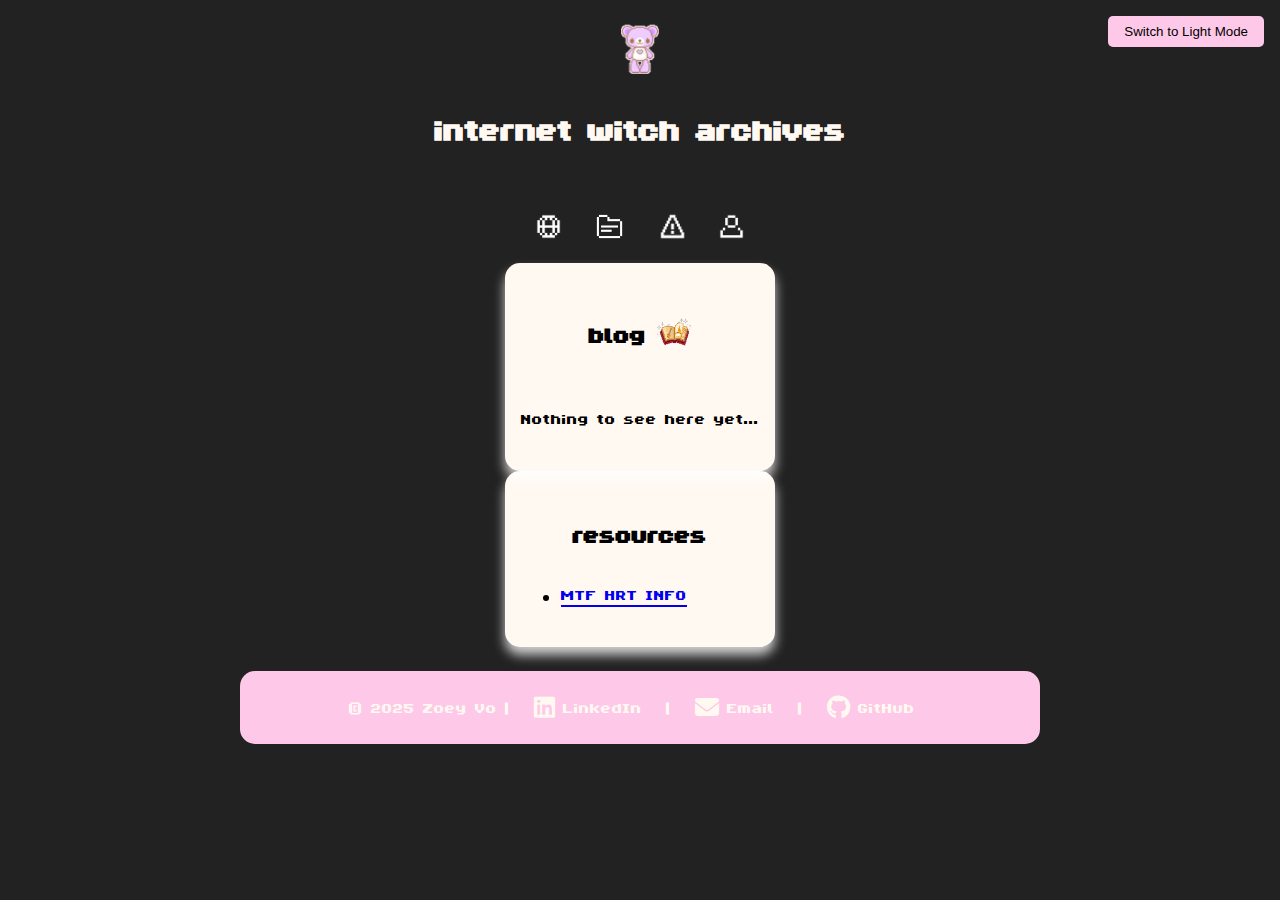
<file: index.html>
<!DOCTYPE html>
<html lang="en">
<head>
    <meta charset="UTF-8">
    <meta name="viewport" content="width=device-width, initial-scale=1.0">
    <meta name="description" content=" zoey's personal portfolio & blog">
    <title>Responsive Layout</title>
    <link rel="preconnect" href="https://fonts.googleapis.com">
    <link rel="preconnect" href="https://fonts.gstatic.com" crossorigin>
    <link href="https://fonts.googleapis.com/css2?family=Quicksand:wght@400;500;600&family=Pacifico&display=swap" rel="stylesheet">
    <link rel="stylesheet" href="styles.css">
    <link rel="stylesheet" href="https://cdnjs.cloudflare.com/ajax/libs/font-awesome/6.4.2/css/all.min.css">
    <link rel="icon" type="image/ico" href="assets/fav.ico">

    <link rel="manifest" href="/site.webmanifest">
   
</head>
<body>
    <!-- Remove the inline button, it will be added dynamically -->
    <header>
        <img src="assets/icon.gif" alt="cute bear" class="icon" height="50">
        <h1>internet witch archives</h1>
        <!-- CC: https://www.pinterest.com/pin/532902568423818483/ -->  
    </header>
    <div id="nav"></div>
    <div class="content-wrapper">
        <main>
            <article>
                <div class="imgHeader">
                    <h2>blog <img src="assets/book.gif" alt="spellbook" class="icon" height="30"></h2>
                    <!-- CC: https://www.pinterest.com/pin/8444318045427986/ -->
                </div>
                <p> 
                Nothing to see here yet...
                </p>
            </article>
        </main>
        <div id="aside"></div>
    </div>
    <footer id="footer"></footer>
    <script type="module">
        import Nav from './components/Nav.js';
        import Aside from './components/Aside.js';
        import Footer from './components/Footer.js';

        document.getElementById('nav').innerHTML = Nav();
        document.getElementById('aside').innerHTML = Aside();
        document.getElementById('footer').innerHTML = Footer();
    </script>
</body>
</html>
</file>
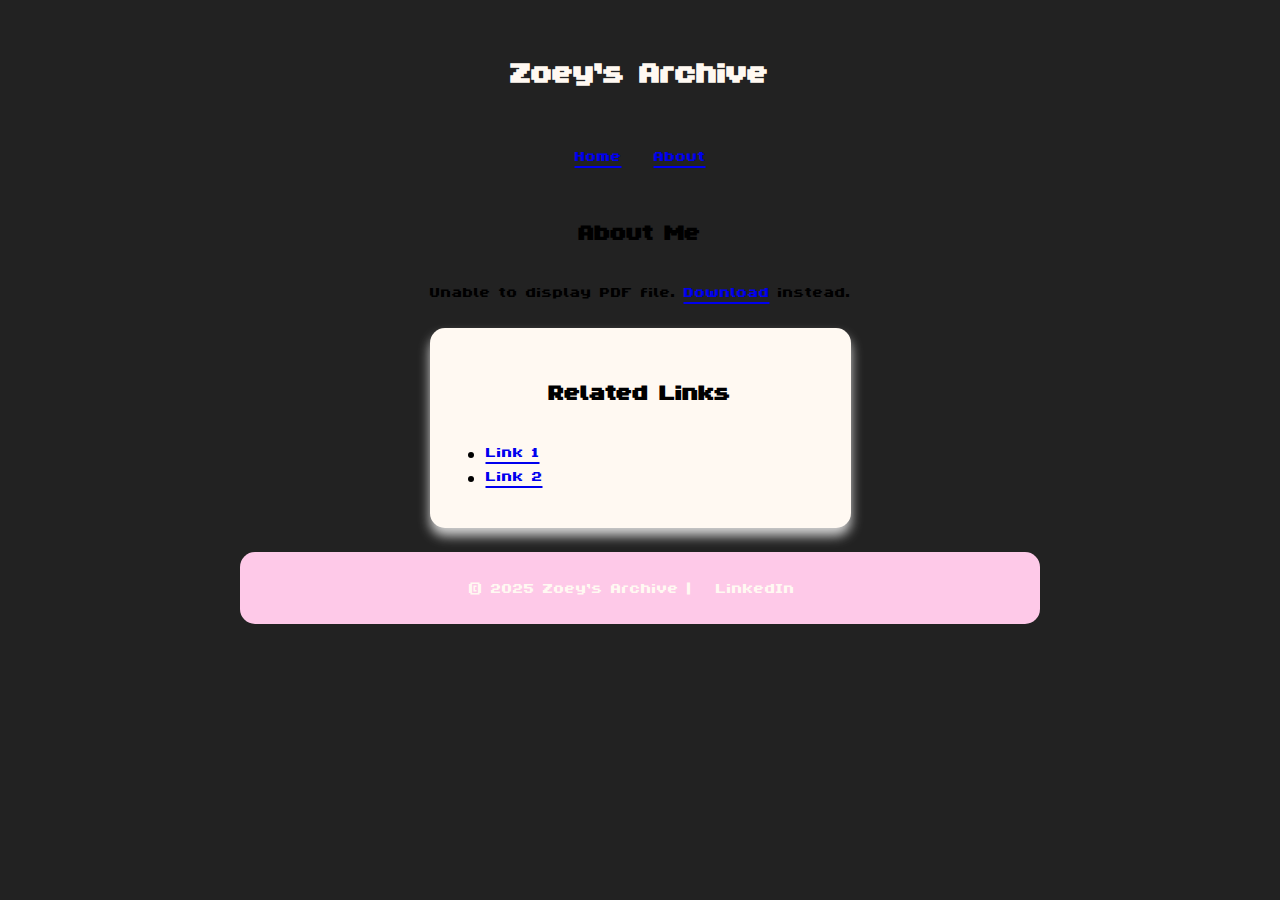
<file: about.html>
<!DOCTYPE html>
<html lang="en">
<head>
    <meta charset="UTF-8">
    <meta name="viewport" content="width=device-width, initial-scale=1.0">
    <meta name="description" content="About Me - My Accessible Blog">
    <title>About Me - My Accessible Blog</title>
    <link rel="preconnect" href="https://fonts.googleapis.com">
    <link rel="preconnect" href="https://fonts.gstatic.com" crossorigin>
    <link href="https://fonts.googleapis.com/css2?family=Quicksand:wght@400;500;600&family=Pacifico&display=swap" rel="stylesheet">
    <link rel="stylesheet" href="styles.css">
</head>
<body>
    <header>
        <h1>Zoey's Archive</h1>
    </header>
    <nav aria-label="Main Navigation">
        <ul>
            <li><a href="index.html">Home</a></li>
            <li><a href="about.html">About</a></li>
        </ul>
    </nav>
    <div class="content-wrapper">
        <main>
            <section id="about">
                <h2>About Me</h2>
                <object 
                    data="assets/2025 Resume v1.pdf" 
                    type="application/pdf"
                    width="100%"
                    height="600px">
                    <p>Unable to display PDF file. 
                        <a href="assets/2025 Resume v1.pdf">Download</a> instead.
                    </p>
                </object>
            </section>
        </main>
        <aside>
            <h2>Related Links</h2>
            <ul>
                <li><a href="#link1">Link 1</a></li>
                <li><a href="#link2">Link 2</a></li>
            </ul>
        </aside>
    </div>
    <footer>
        <p>&copy; 2025 Zoey's Archive | 
            <a href="https://www.linkedin.com/in/zoeyvo/" target="_blank" rel="noopener noreferrer">LinkedIn</a>
        </p>
    </footer>
</body>
</html>
</file>
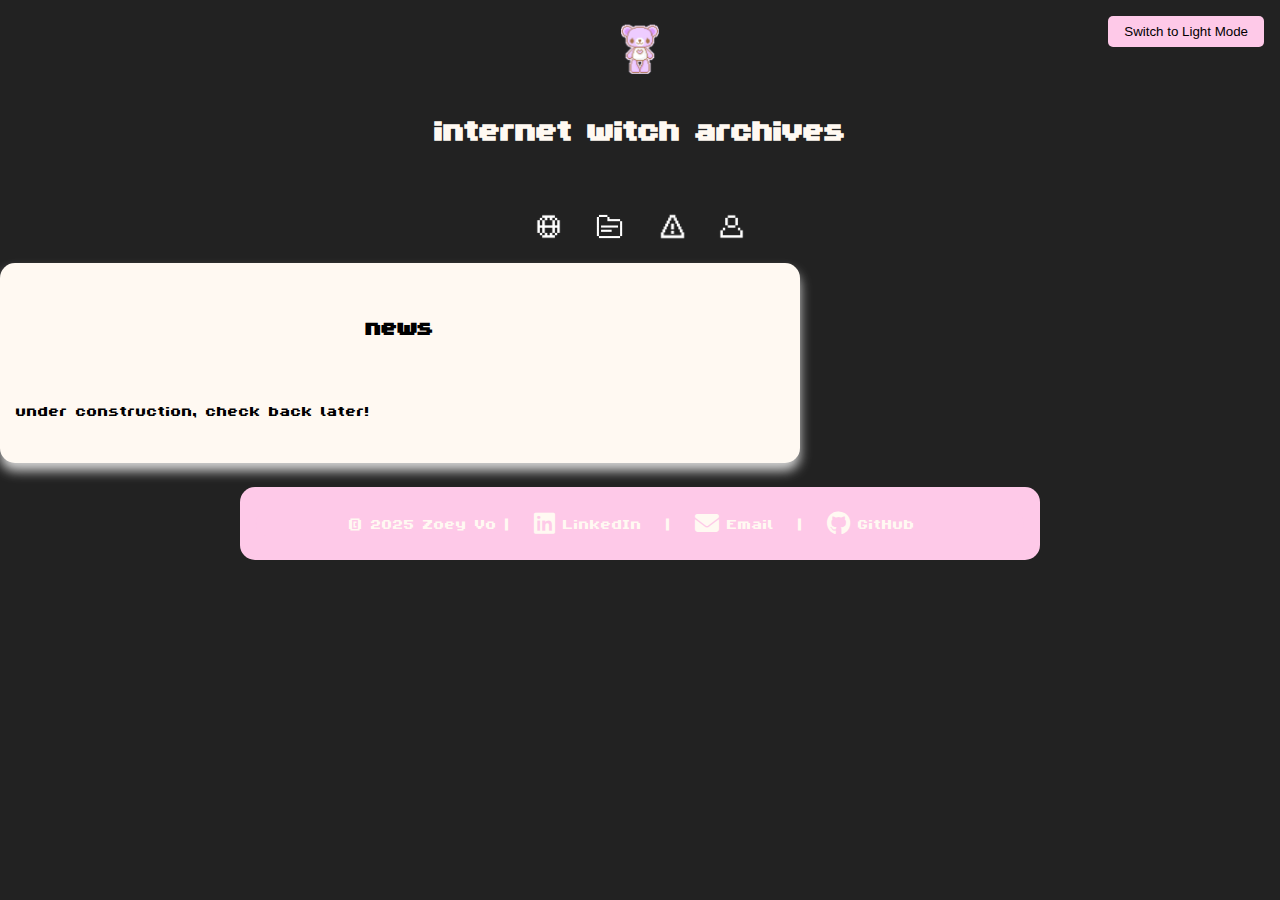
<file: posts.html>
<!DOCTYPE html>
<html lang="en">
<head>
    <meta charset="UTF-8">
    <meta name="viewport" content="width=device-width, initial-scale=1.0">
    <meta name="description" content="A WCAG 2.1 compatible responsive layout">
    <title>Responsive Layout</title>
    <link rel="preconnect" href="https://fonts.googleapis.com">
    <link rel="preconnect" href="https://fonts.gstatic.com" crossorigin>
    <link href="https://fonts.googleapis.com/css2?family=Quicksand:wght@400;500;600&family=Pacifico&display=swap" rel="stylesheet">
    <link rel="stylesheet" href="styles.css">
    <link rel="stylesheet" href="https://cdnjs.cloudflare.com/ajax/libs/font-awesome/6.4.2/css/all.min.css">
</head>
<body>
    <script type="module">
        import ThemeToggle from './components/ThemeToggle.js';
        const themeToggle = ThemeToggle();
        document.body.appendChild(themeToggle);
    </script>
    <header>
        <img src="assets/icon.gif" alt="cute bear" class="icon" height="50">
        <h1>internet witch archives</h1>
        <!-- CC: https://www.pinterest.com/pin/532902568423818483/ -->  
         
    </header>
    <div id="nav"></div>
    <div class="content-wrapper" style="width: 100%;">
        <main style="width: 100%;">
            <article>
                <div class="imgHeader">
                    <h2>news</h2>
                    <!-- CC: https://www.pinterest.com/pin/8444318045427986/ -->
                </div>
                <p> 
                    under construction, check back later!
                </p>
            </article>
        </main>
    </div>
    <footer id="footer"></footer>
    <script type="module">
        import Nav from './components/Nav.js';
        import Footer from './components/Footer.js';

        document.getElementById('nav').innerHTML = Nav();
        document.getElementById('footer').innerHTML = Footer();
    </script>
</body>
</html>
</file>
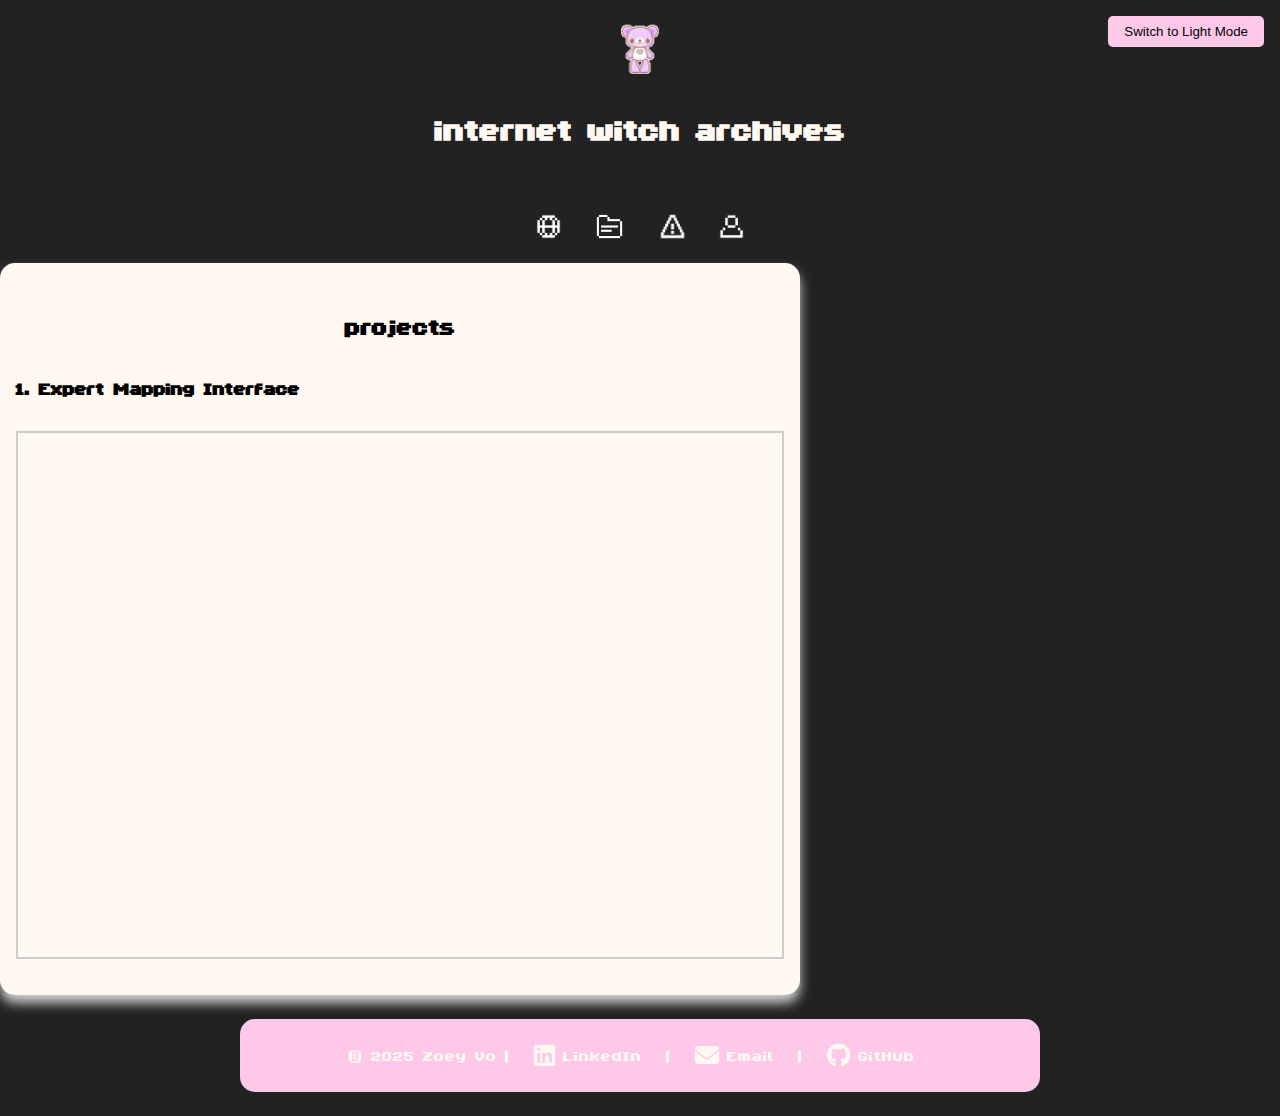
<file: projects.html>
<!DOCTYPE html>
<html lang="en">
<head>
    <meta charset="UTF-8">
    <meta name="viewport" content="width=device-width, initial-scale=1.0">
    <meta name="description" content="A WCAG 2.1 compatible responsive layout">
    <title>Responsive Layout</title>
    <link rel="preconnect" href="https://fonts.googleapis.com">
    <link rel="preconnect" href="https://fonts.gstatic.com" crossorigin>
    <link href="https://fonts.googleapis.com/css2?family=Quicksand:wght@400;500;600&family=Pacifico&display=swap" rel="stylesheet">
    <link rel="stylesheet" href="styles.css">
    <link rel="stylesheet" href="https://cdnjs.cloudflare.com/ajax/libs/font-awesome/6.4.2/css/all.min.css">
</head>
<body>
    <script type="module">
        import ThemeToggle from './components/ThemeToggle.js';
        const themeToggle = ThemeToggle();
        document.body.appendChild(themeToggle);
    </script>
    <header>
        <img src="assets/icon.gif" alt="cute bear" class="icon" height="50">
        <h1>internet witch archives</h1>
        <!-- CC: https://www.pinterest.com/pin/532902568423818483/ -->  
         
    </header>
    <div id="nav"></div>
    <div class="content-wrapper" style="width: 100%;">
        <main style="width: 100%;">
            <article>
                <div class="imgHeader">
                    <h2>projects</h2>
                    <!-- CC: https://www.pinterest.com/pin/8444318045427986/ -->
                </div>
                <h3 style="margin-top: 0;">1. Expert Mapping Interface</h3>

                <div style="border: 2px solid #ccc; padding: 10px; margin-bottom: 20px;">
                    <iframe src="https://expert-mapping-interface-demo-r33c7sek8-zoeyvos-projects.vercel.app/" width="100%" height="500" style="border:none;" title="EMI"></iframe>
                </div>
            </article>
        </main>
    </div>
    <footer id="footer"></footer>
    <script type="module">
        import Nav from './components/Nav.js';
        import Footer from './components/Footer.js';

        document.getElementById('nav').innerHTML = Nav();
        document.getElementById('footer').innerHTML = Footer();
    </script>
</body>
</html>
</file>
<file: styles.css>
/* Font Import */
@font-face {
    font-family: 'RetroPixel';
    src: url('assets/fonts/ByteBounce.ttf') format('truetype');
}

/* Root Variables */
:root {
    --primary-color: rgb(254, 201, 232); /* Pink for primary elements */
    --text-color: #000000; /* Default text color */
    --off-white: #fff9f2; /* Light background color */
    --background-color: #222222; /* Dark background color */
    --shadow-color: rgba(255, 255, 255, 0.8); /* Light shadow for dark mode */
    --primary-shadow: rgba(255, 255, 255, 0.6); /* Subtle shadow for dark mode */
    --accent-color: rgba(255, 105, 180, 0.9); /* Vibrant accent color */
}

body.light-mode {
    --primary-color: rgb(254, 201, 232);
    --text-color: #000000;
    --off-white: #fff9f2;
    --background-color: var(--off-white);
    --shadow-color: rgba(0, 0, 0, 0.6); /* Dark shadow for light mode */
    --primary-shadow: rgba(0, 0, 0, 0.8); /* Subtle shadow for light mode */
    --accent-color: rgba(255, 105, 180, 0.9);
}

/* Base Styles */
body {
    display: flex;
    flex-direction: column;
    align-items: center;
    margin: 0;
    padding: 0;
    min-height: 100vh;
    max-width: 100vw;
    font-family: 'RetroPixel', sans-serif;
    font-size: 24px;
    line-height: 1;
    color: var(--text-color);
    background-color: var(--background-color);
}

/* Header Styles */
header {
    padding: 1rem;
    display: flex;
    flex-direction: column;
    align-items: center;
    color: var(--off-white);
}

body.light-mode header {
    color: var(--text-color);
}

h1, h2 {
    text-align: center;
}

/* Navigation Styles */
nav {
    width: 100%;
    display: flex;
    flex-direction: row;
    justify-content: center;
    margin-bottom: 1rem;
}

nav ul {
    display: flex;
    align-items: center;
    list-style: none;
    gap: 2rem;
    margin: 0;
    padding: 0;
}

nav img {
    filter: invert(1);
    transition: transform 0.3s ease;
}

body.light-mode nav img {
    filter: invert(0);
}

/* Active Navigation Item */
nav a.active img {
    transform: scale(1.2);
    filter: invert(0) 
        drop-shadow(0 0 24px rgba(255, 105, 180, 1)) /* Accent shadow */
        drop-shadow(0 0 12px rgba(254, 201, 232, 1)); /* Primary shadow */
}

body.light-mode nav a.active img {
    filter: invert(1)
        drop-shadow(0 0 24px rgba(255, 105, 180, 1))
        drop-shadow(0 0 12px rgba(254, 201, 232, 1));
}

/* Main Content Layout */
main {
    display: flex;
    flex-direction: row;
    width: 100%;
    max-width: 800px;
    gap: 1rem;
}

/* Article and Aside Styles */
article, aside {
    background: var(--off-white);
    border-radius: 15px;
    box-shadow: 0 8px 12px var(--shadow-color);
    transition: transform 0.3s ease;
    padding: 1rem;
    box-sizing: border-box;
    height: 100%
}

article {
    flex: 7;
}

aside {
    flex: 3;
    padding-right: 1rem;
}

/* Hover Effects */
article:hover, aside:hover {
    transform: translateY(-5px);
}

/* Footer Styles */
footer {
    width: 100%;
    max-width: 800px;
    padding: 0 1rem;
    box-sizing: border-box;
    margin: 1em 0;
    background: var(--primary-color);
    border-radius: 15px;
    color: var(--off-white);
    text-align: center;
}

footer a {
    color: var(--off-white);
    text-decoration: none;
    margin: 0 1rem;
    transition: transform 0.2s ease;
}

/* Theme Toggle Button */
.toggle-theme {
    position: fixed;
    top: 1rem;
    right: 1rem;
    background: var(--primary-color);
    color: var(--text-color);
    border: none;
    padding: 0.5rem 1rem;
    border-radius: 5px;
    cursor: pointer;
    z-index: 1000;
}

/* Responsive Design */
@media screen and (max-width: 768px) {
    main {
        flex-direction: column;
        width: calc(100% - 2rem);
        gap: 2rem;
    }

    article, aside {
        width: 100%;
        margin: 0;
        padding: 1rem;
    }

    footer {
        width: calc(100% - 2rem);
    }
}

/* Image Header Styles */
.imgHeader {
    display: flex;
    align-items: center;
    justify-content: center;
}

.imgHeader img, .icon {
    transition: all 0.3s ease;
}

.imgHeader img:hover, .icon:hover {
    transform: scale(1.2);
    filter: drop-shadow(0 0 8px var(--primary-shadow));
}

.icon {
    margin-top: 0.5rem;
}
</file>
